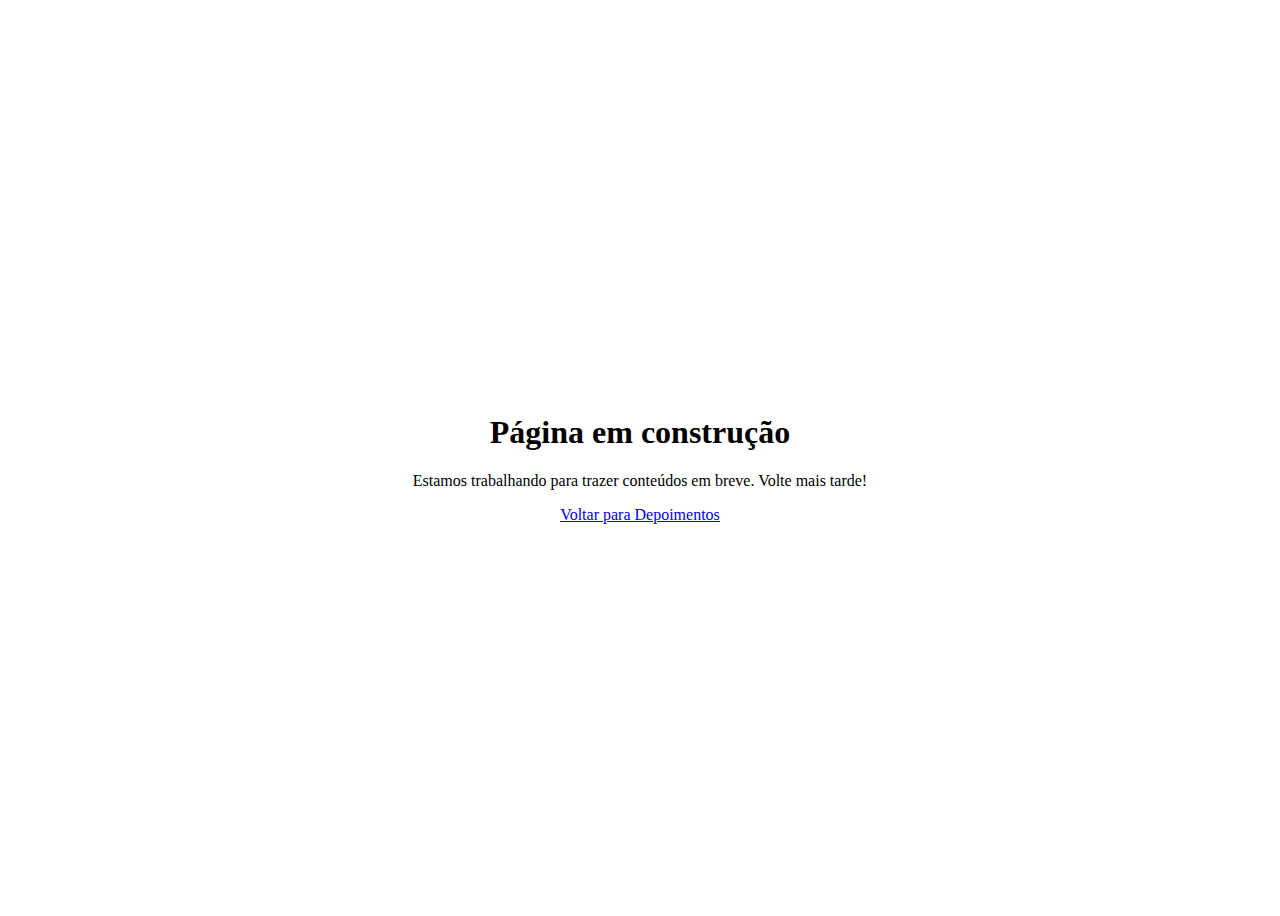
<file: sprint 1 raphael/index.html>
<!DOCTYPE html>
<html lang="pt-BR">
  <head>
    <meta charset="UTF-8" />
    <meta name="viewport" content="width=device-width, initial-scale=1.0" />
    <title>Em construção</title>
    <style>
      body {
        display: flex;
        justify-content: center;
        align-items: center;
        height: 100vh;
        text-align: center;
      }
      .container {
        max-width: 500px;
        padding: 20px;
      }
    </style>
  </head>
  <body>
    <div class="container">
      <h1>Página em construção</h1>
      <p>Estamos trabalhando para trazer conteúdos em breve. Volte mais tarde!</p>
      <a href="depoimentos.html" class="button">Voltar para Depoimentos</a>
    </div>
  </body>
</html>
</file>
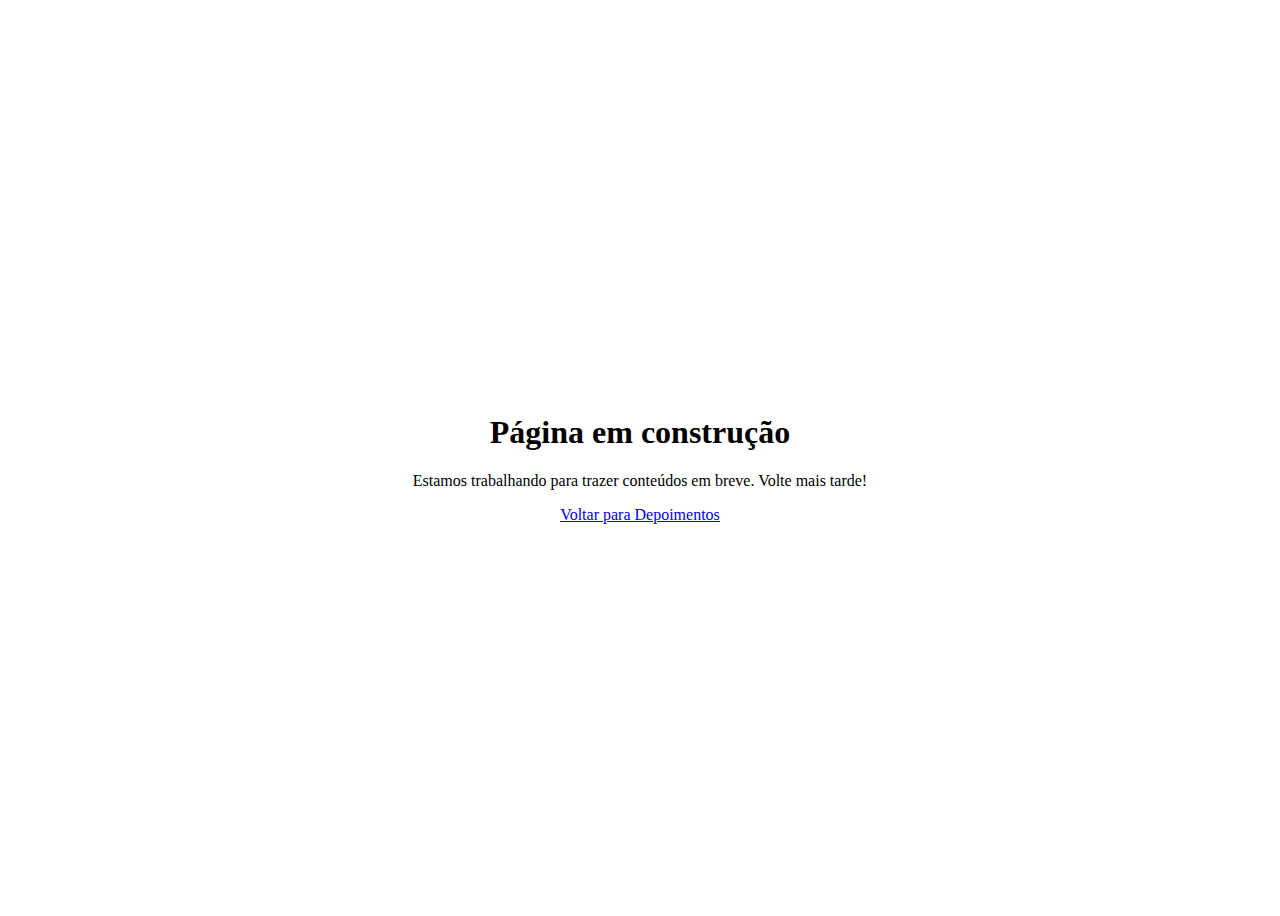
<file: sprint 1 raphael/artigo.html>
<!DOCTYPE html>
<html lang="pt-BR">
  <head>
    <meta charset="UTF-8" />
    <meta name="viewport" content="width=device-width, initial-scale=1.0" />
    <title>Em construção</title>
    <style>
      body {
        display: flex;
        justify-content: center;
        align-items: center;
        height: 100vh;
        text-align: center;
      }
      .container {
        max-width: 500px;
        padding: 20px;
      }
    </style>
  </head>
  <body>
    <div class="container">
      <h1>Página em construção</h1>
      <p>Estamos trabalhando para trazer conteúdos em breve. Volte mais tarde!</p>
      <a href="depoimentos.html" class="button">Voltar para Depoimentos</a>
    </div>
  </body>
</html>
</file>
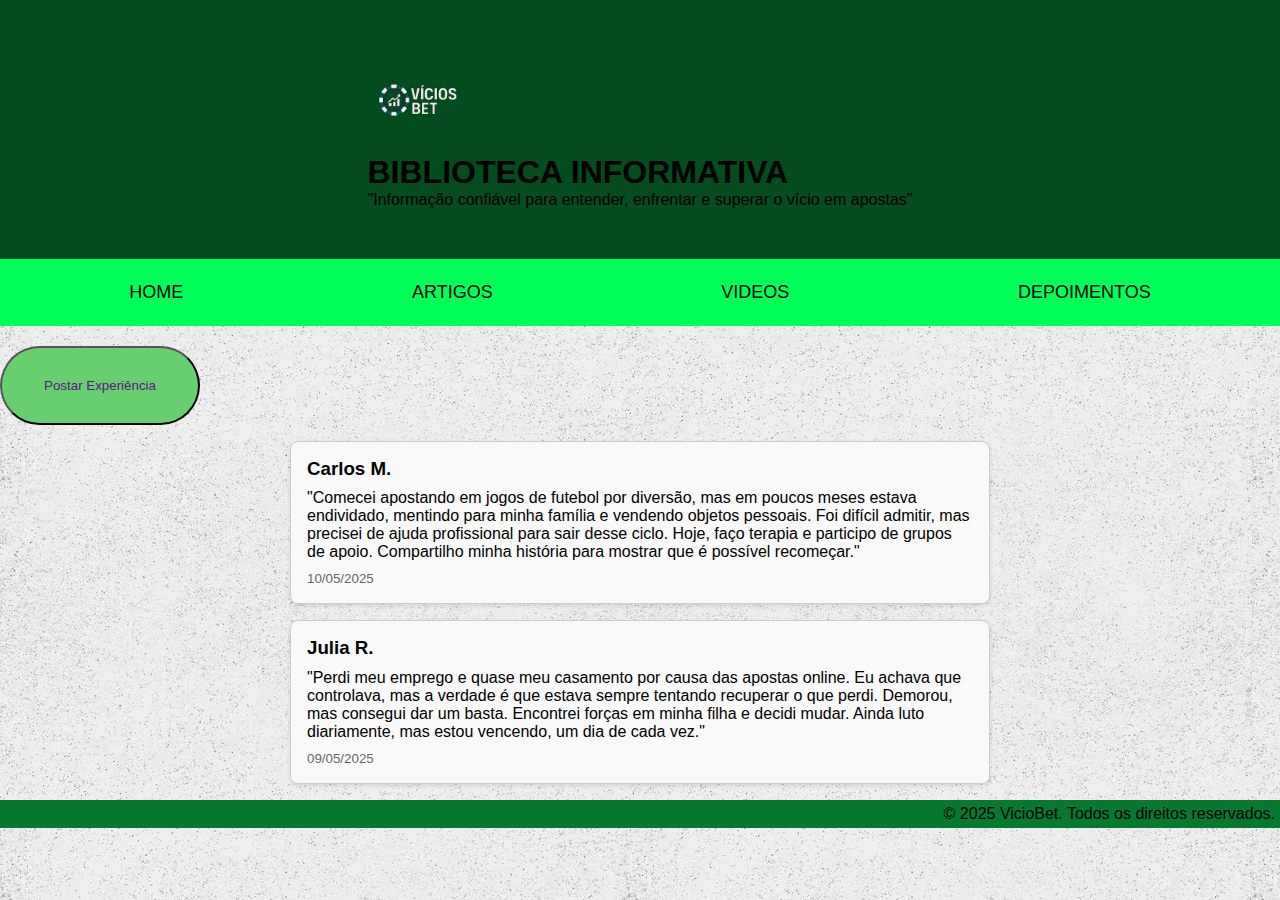
<file: sprint 1 raphael/depoimentos.html>
<!DOCTYPE html>
<html lang="pt-BR">
  <head>
    <meta charset="UTF-8" />
    <meta name="viewport" content="width=device-width, initial-scale=1.0" />
    <title>Biblioteca interativa</title>
    <link rel="stylesheet" href="style.css" />
    <script src="app.js" defer></script>
  </head>

  <body>
    <header>
      <div>
        <img class="logo" src="imgs/logobet.png" alt="logotipo" />
        <h1>BIBLIOTECA INFORMATIVA</h1>
        <p>
          "Informação confiável para entender, enfrentar e superar o vício em
          apostas"
        </p>
      </div>
    </header>

    <nav>
      <div id="barra-procura">
        <ul>
          <a href="index.html">HOME</a>
          <a href="artigos.html">ARTIGOS</a>
          <a href="videos.html">VIDEOS</a>
          <a href="depoimentos.html">DEPOIMENTOS</a>
        </ul>
      </div>
    </nav>

    <main>
      <button id="add-experience-btn">Postar Experiência</button>
      <section></section>
    </main>

    <!-- Mini janela para escrever o depoimento -->
    <div id="mini-window" class="mini-window">
      <div class="mini-window-content">
        <span class="close-btn">&times;</span>
        <h3>Compartilhe sua Experiência</h3>
        <textarea id="experience-input" rows="5" placeholder="Digite sua experiência aqui..."></textarea>
        <button id="submit-experience-btn">Enviar</button>
      </div>
    </div>

    <footer>
      <p>&copy; 2025 VicioBet. Todos os direitos reservados.</p>
    </footer>
  </body>
</html>
</file>
<file: sprint 1 raphael/style.css>
/* Estilo geral */
* {
  margin: 0;
  padding: 0;
  box-sizing: border-box;
}

header {
  background-color: #044b1d;
  padding: 50px;
  display: flex;
  justify-content: center;
}

h2 {
  padding: 3%;
  color: rgb(254, 254, 254);
  display: flex;
  justify-content: center;
  font-size: medium;
}

ul {
  padding: 15px;
  display: flex;
  justify-content: space-around;
  background-color: #00ff59;
  font-size: 18px;
}

ul a {
  text-decoration: none;
  font-size: 18px;
  padding: 8px 16px;
  transition: background-color 0.3s, color 0.3s;
  border-radius: 8px;
}

ul a:hover {
  background-color: rgb(249, 249, 249);
  color: rgb(160, 0, 0);
}

a {
  color: rgb(0, 0, 0);
  font-family: Impact, Haettenschweiler, "Arial Narrow Bold", sans-serif;
  text-decoration: none;
}

body {
  font-family: Arial, sans-serif;
  background-image: url(imgs/fundo.avif);
}

img.logo {
  width: 100px;
}

img.menu {
  width: 25%;
  display: flex;
  justify-content: space-around;
  align-items: center;
}

footer {
  text-align: right;
  padding: 5px;
  background-color: #06792e;
}

main ul {
  background-image: url(imgs/fundo.avif);
}

/* Estilo dos depoimentos */
.card {
  background-color: #f9f9f9;
  border: 1px solid #ccc;
  border-radius: 8px;
  padding: 1em;
  margin: 1em auto;
  max-width: 700px;
  box-shadow: 0 2px 4px rgba(0, 0, 0, 0.1);
}

.card h3 {
  margin: 0 0 0.5em;
}

.card p {
  margin: 0 0 0.5em;
}

.card small {
  color: #666;
}

/* Mini janela (modal) */
.mini-window {
  display: none; 
  position: fixed;
  z-index: 1000;
  left: 50%;
  top: 50%;
  transform: translate(-50%, -50%);
  width: 400px;
  background-color: #ffffff;
  border-radius: 8px;
  box-shadow: 0 4px 8px rgba(0, 0, 0, 0.2);
}

.mini-window-content {
  padding: 20px;
  text-align: center;
}

textarea#experience-input {
  width: 90%;
  margin: 10px 0;
  padding: 10px;
  font-size: 16px;
  border-radius: 4px;
  border: 1px solid #ccc;
}

button#submit-experience-btn {
  background-color: #00ff59;
  color: #000;
  border: none;
  padding: 10px 20px;
  font-size: 16px;
  cursor: pointer;
  border-radius: 4px;
}

button#submit-experience-btn:hover {
  background-color: #00cc4a;
}

.close-btn {
  color: #aaa;
  float: right;
  font-size: 24px;
  font-weight: bold;
  cursor: pointer;
}

.close-btn:hover {
  color: black;
}

#add-experience-btn{
  color: rgb(92, 17, 136);
  background-color: #68cf71;
  margin-top: 20px;
  border-radius: 57px 57px;
  box-sizing: 3px;
  box-shadow: #000;
  width: 200px;
  font-family: Arial, Helvetica, sans-serif;
  padding: 30px 5px;
}
</file>
